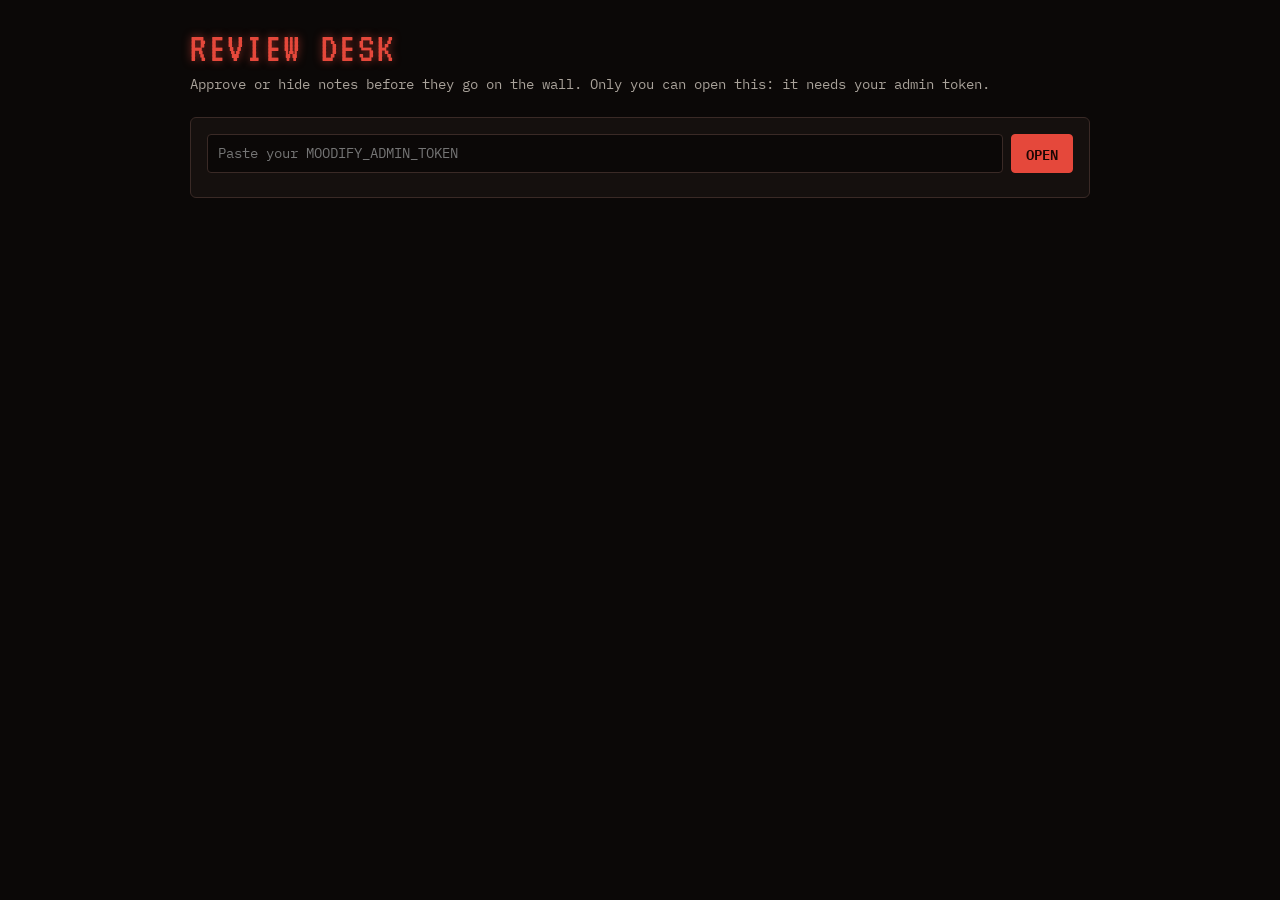
<file: web/admin/index.html>
<!doctype html>
<html lang="en">
<head>
  <meta charset="utf-8">
  <meta name="viewport" content="width=device-width, initial-scale=1">
  <meta name="robots" content="noindex, nofollow">
  <title>MoodIfy · review desk</title>
  <link rel="preconnect" href="https://fonts.googleapis.com">
  <link rel="preconnect" href="https://fonts.gstatic.com" crossorigin>
  <link href="https://fonts.googleapis.com/css2?family=Caveat:wght@600&family=IBM+Plex+Mono:wght@400;600&family=VT323&display=swap" rel="stylesheet">
  <link rel="icon" href="/media/moodify-signal-i.svg" type="image/svg+xml">
  <style>
    :root { --red: #e5483b; --paper: #efe8d6; --muted: #a9a29a; --bg: #0b0807; --panel: #15100e; --line: #3a2a26;
      --term: "VT323", "IBM Plex Mono", monospace; --mono: "IBM Plex Mono", monospace; --hand: "Caveat", cursive; }
    * { box-sizing: border-box; }
    body { margin: 0; min-height: 100vh; color: var(--paper); background: var(--bg); font: 14px/1.5 var(--mono); }
    main { width: min(900px, calc(100% - 32px)); margin: 0 auto; padding: 28px 0 60px; }
    h1 { margin: 0 0 4px; color: var(--red); font: 2.6rem/1 var(--term); letter-spacing: .04em; text-shadow: 0 0 8px rgba(229,72,59,.6); }
    .sub { margin: 0 0 22px; color: var(--muted); }
    button, input { font: inherit; }
    button { cursor: pointer; padding: 7px 14px; color: var(--paper); background: transparent; border: 1px solid var(--line); border-radius: 4px; }
    button:hover { border-color: var(--red); }
    button:focus-visible, input:focus-visible { outline: 2px solid var(--red); outline-offset: 2px; }
    .login { display: flex; flex-wrap: wrap; gap: 8px; padding: 16px; background: var(--panel); border: 1px solid var(--line); border-radius: 6px; }
    .login input { flex: 1 1 260px; padding: 8px 10px; color: var(--paper); background: #0b0807; border: 1px solid var(--line); border-radius: 4px; }
    .login button { color: #1c0604; background: var(--red); border-color: var(--red); font-weight: 600; }
    .bar { display: flex; flex-wrap: wrap; align-items: center; gap: 8px; margin-bottom: 16px; }
    .tabs { display: flex; flex-wrap: wrap; gap: 6px; flex: 1; }
    .tabs button[aria-pressed="true"] { color: #1c0604; background: var(--red); border-color: var(--red); }
    #status { min-height: 1.5em; margin: 10px 0; color: var(--muted); }
    #status.error { color: #ff9c90; }
    .note { margin-bottom: 12px; padding: 14px 16px; background: var(--panel); border: 1px solid var(--line); border-left: 3px solid var(--red); border-radius: 6px; }
    .note header { display: flex; flex-wrap: wrap; justify-content: space-between; gap: 6px; color: var(--muted); font-size: .78rem; }
    .note blockquote { margin: 8px 0; font: 600 1.45rem/1.15 var(--hand); overflow-wrap: anywhere; }
    .note a { color: #ffb0a8; overflow-wrap: anywhere; }
    .why { margin: 6px 0 0; color: var(--muted); font-size: .78rem; }
    .actions { display: flex; flex-wrap: wrap; gap: 6px; margin-top: 10px; }
    .actions .approve { color: #1c0604; background: var(--red); border-color: var(--red); font-weight: 600; }
    .empty { padding: 30px; color: var(--muted); text-align: center; border: 1px dashed var(--line); border-radius: 6px; }
    .hidden { display: none !important; }
  </style>
</head>
<body>
  <main>
    <h1>REVIEW DESK</h1>
    <p class="sub">Approve or hide notes before they go on the wall. Only you can open this: it needs your admin token.</p>

    <form id="login" class="login">
      <!-- A fixed username so the browser's password manager can save and fill the token. -->
      <input style="position: absolute; width: 1px; height: 1px; opacity: 0; pointer-events: none;" type="text" name="username" value="admin" autocomplete="username" readonly tabindex="-1" aria-hidden="true">
      <label class="hidden" for="token">Admin token</label>
      <input id="token" name="password" type="password" autocomplete="current-password" placeholder="Paste your MOODIFY_ADMIN_TOKEN" required>
      <button type="submit">OPEN</button>
      <p id="login-msg" role="alert" style="flex-basis: 100%; margin: 0; color: #ff9c90;"></p>
    </form>

    <section id="desk" class="hidden">
      <div class="bar">
        <div class="tabs" role="group" aria-label="Which notes">
          <button type="button" data-status="held" aria-pressed="true">HELD</button>
          <button type="button" data-status="visible" aria-pressed="false">ON THE WALL</button>
          <button type="button" data-status="hidden" aria-pressed="false">HIDDEN</button>
          <button type="button" data-status="crisis" aria-pressed="false">CRISIS</button>
        </div>
        <button type="button" id="refresh">REFRESH ↻</button>
        <button type="button" id="logout">LOCK</button>
      </div>
      <p id="status" role="status"></p>
      <div id="notes"></div>
    </section>
  </main>

  <script>
    // The token lives only in this tab (sessionStorage) and is sent only to this site's admin API.
    const $ = (id) => document.getElementById(id);
    let token = "";
    try { token = sessionStorage.getItem("moodify-admin") || ""; } catch {}
    let current = "held";

    const LABELS = { held: "held for review", visible: "on the wall", hidden: "hidden", crisis: "crisis (never posted)" };
    const ACTIONS = { held: ["visible", "hidden"], visible: ["hidden"], hidden: ["visible"], crisis: [] };
    const BUTTON = { visible: "APPROVE", hidden: "HIDE", held: "HOLD" };

    function setStatus(text, error = false) { $("status").textContent = text; $("status").classList.toggle("error", error); }

    async function api(path, options = {}) {
      const response = await fetch(path, { ...options, headers: { ...(options.headers || {}), Authorization: `Bearer ${token}` } });
      if (response.status === 404 && path.startsWith("/api/admin/capsules?")) throw new Error("token");
      if (!response.ok) throw new Error(String(response.status));
      return response.json();
    }

    function card(capsule) {
      const note = document.createElement("article");
      note.className = "note";
      const head = document.createElement("header");
      const left = document.createElement("span");
      left.textContent = `#${capsule.id} · ${capsule.mood} · ${capsule.author}`;
      const right = document.createElement("span");
      right.textContent = new Date(capsule.created_at).toLocaleString();
      head.append(left, right);
      const message = document.createElement("blockquote");
      message.textContent = capsule.note;
      const song = document.createElement("a");
      song.href = capsule.listen_url;
      song.target = "_blank";
      song.rel = "noopener noreferrer";
      song.textContent = `♪ ${capsule.title}${capsule.artist ? ` — ${capsule.artist}` : ""} ↗`;
      const where = document.createElement("p");
      where.className = "why";
      where.textContent = `${capsule.site ? `on ${capsule.site} · ` : ""}${capsule.url || ""}`;
      const why = document.createElement("p");
      why.className = "why";
      why.textContent = `Moderation: ${capsule.moderation || "none recorded"}`;
      const actions = document.createElement("div");
      actions.className = "actions";
      for (const next of ACTIONS[current]) {
        const button = document.createElement("button");
        button.type = "button";
        button.textContent = BUTTON[next];
        if (next === "visible") button.className = "approve";
        button.addEventListener("click", () => move(capsule.id, next, note));
        actions.append(button);
      }
      note.append(head, message, song, where, why, actions);
      return note;
    }

    async function load() {
      setStatus("Loading…");
      try {
        const capsules = (await api(`/api/admin/capsules?status=${current}`)).filter((c) => c.source === "community");
        $("notes").replaceChildren(...capsules.map(card));
        if (!capsules.length) {
          const empty = document.createElement("p");
          empty.className = "empty";
          empty.textContent = `Nothing ${LABELS[current]} right now.`;
          $("notes").append(empty);
        }
        setStatus(`${capsules.length} ${capsules.length === 1 ? "note" : "notes"} ${LABELS[current]}.`);
      } catch (error) {
        if (error.message === "token") return lock("That token didn't work. Check it and try again.");
        setStatus("Couldn't load notes. Try refreshing.", true);
      }
    }

    async function move(id, status, element) {
      element.querySelectorAll("button").forEach((b) => { b.disabled = true; });
      try {
        await api(`/api/admin/capsules/${id}`, { method: "POST", headers: { "Content-Type": "application/json" }, body: JSON.stringify({ status }) });
        element.remove();
        setStatus(`#${id} is now ${LABELS[status]}.`);
      } catch {
        element.querySelectorAll("button").forEach((b) => { b.disabled = false; });
        setStatus(`Couldn't update #${id}. Try again.`, true);
      }
    }

    function open() {
      $("login").classList.add("hidden");
      $("desk").classList.remove("hidden");
      load();
    }

    function lock(message = "") {
      token = "";
      try { sessionStorage.removeItem("moodify-admin"); } catch {}
      $("desk").classList.add("hidden");
      $("login").classList.remove("hidden");
      $("token").value = "";
      $("token").focus();
      $("login-msg").textContent = message;
    }

    $("login").addEventListener("submit", (event) => {
      event.preventDefault();
      token = $("token").value.trim();
      $("login-msg").textContent = "";
      try { sessionStorage.setItem("moodify-admin", token); } catch {}
      open();
    });
    document.querySelectorAll("[data-status]").forEach((tab) => tab.addEventListener("click", () => {
      current = tab.dataset.status;
      document.querySelectorAll("[data-status]").forEach((t) => t.setAttribute("aria-pressed", String(t === tab)));
      load();
    }));
    $("refresh").addEventListener("click", load);
    $("logout").addEventListener("click", () => lock());
    if (token) open();
  </script>
</body>
</html>
</file>
